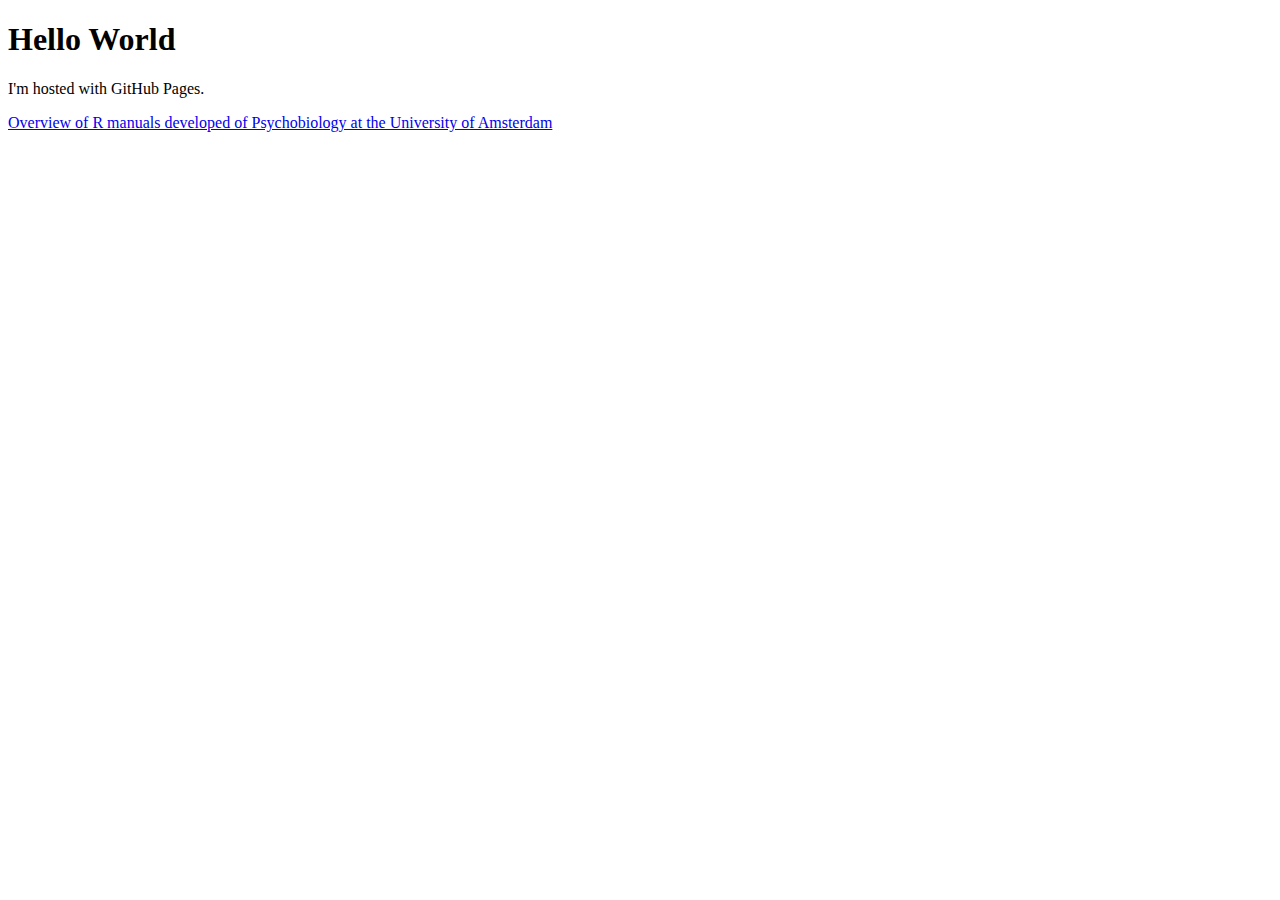
<file: index.html>
<!DOCTYPE html>
<html>
<body>
<h1>Hello World</h1>
<p>I'm hosted with GitHub Pages.</p>

<p>
    <a href="https://jonasvannijnatten.github.io/PB_statistiek/index.html">Overview of R manuals developed of Psychobiology at the University of Amsterdam</a>
    </p>
</body>
</html>
</file>
